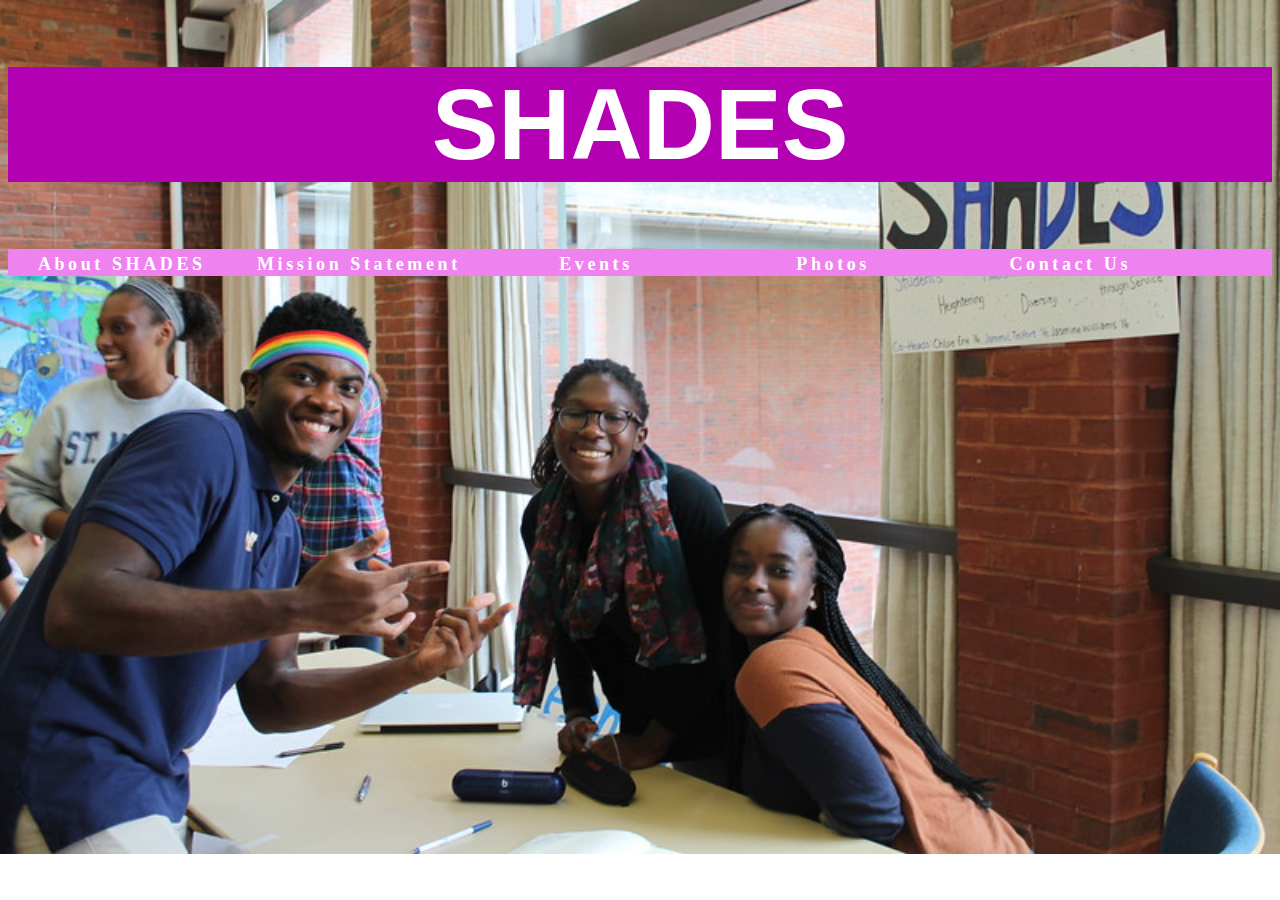
<file: index.html>
<!DOCTYPE html>
<html>


	<head>
		<title> SHADES</title>
		<link rel="stylesheet" type="text/css" href="css/styles.css">
	</head>

	<body>
		<span class = "title"><h1>SHADES</h1></span>
		<div class = 'text'>
		<ul>
			<li class="dropdown">
			<span>About SHADES</span>
				<div class = "dropdown-content">
					<a href = "about.html">About Us</a>
				</div>
			</li>

			<li class="dropdown">
			<span>Mission Statement</span>
				<div class = "dropdown-content">
					<a href = "mission.html">Mission</a>
				</div>
			</li>

			<li class="dropdown">
			<span>Events</span>
				<div class = "dropdown-content">
					<a href = "events.html">Events</a>
				</div>
			</li>


			<li class="dropdown">
			<span>Photos</span>
				<div class = "dropdown-content">
					<a href = "photos.html">Photos</a>
				</div>
			</li>



			<li class="dropdown">
			<span>Contact Us</span>
				<div class = "dropdown-content">
					<a href = "contact.html">Contact Us</a>
				</div>
			</li>



		</ul>
</div>


	</body>






</html>
</file>
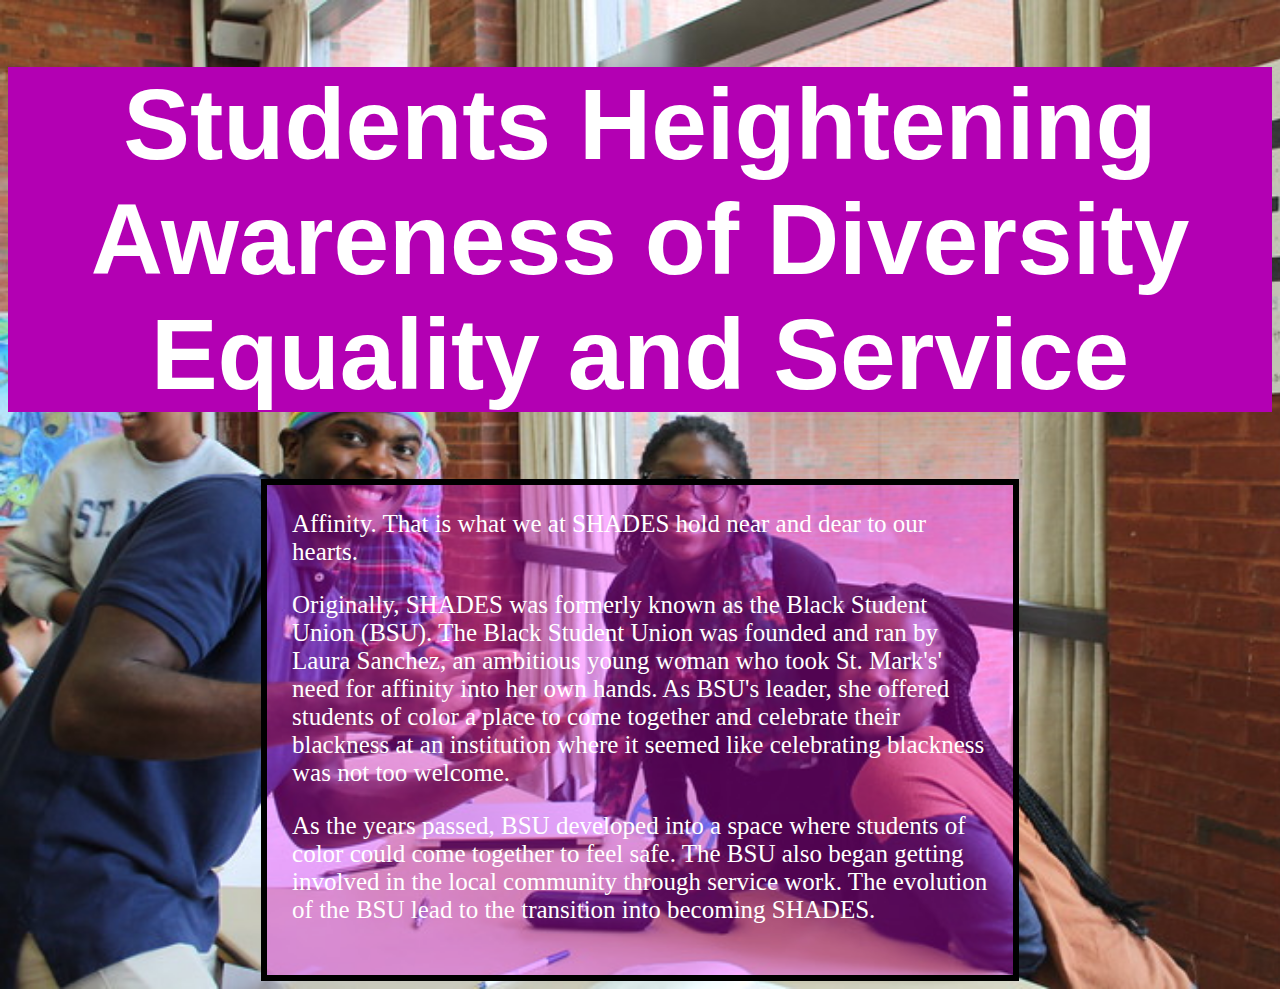
<file: about.html>
<!DOCTYPE html>
<html>

<head>
	<title>About Us</title>
	<link rel="stylesheet" type="text/css" href="css/styles.css">
</head>

<body>
	<span class = "title"><h1>Students Heightening Awareness of Diversity Equality and Service</h1></span>
</body>

<div class = "transparent_b">
	<h class = "about">Affinity. That is what we at SHADES hold near and dear to our hearts.</h>
	<p>Originally, SHADES was formerly known as the Black Student Union (BSU). The Black Student Union was founded and ran by Laura Sanchez, an ambitious young woman who took St. Mark's' need for affinity into her own hands. As BSU's leader, she offered students of color a place to come together and celebrate their blackness at an institution where it seemed like celebrating blackness was not too welcome. </p>

	<p>As the years passed, BSU developed into a space where students of color could come together to feel safe. The BSU also began getting involved in the local community through service work. The evolution of the BSU lead to the transition into becoming SHADES.</p>

	
</html>
</file>
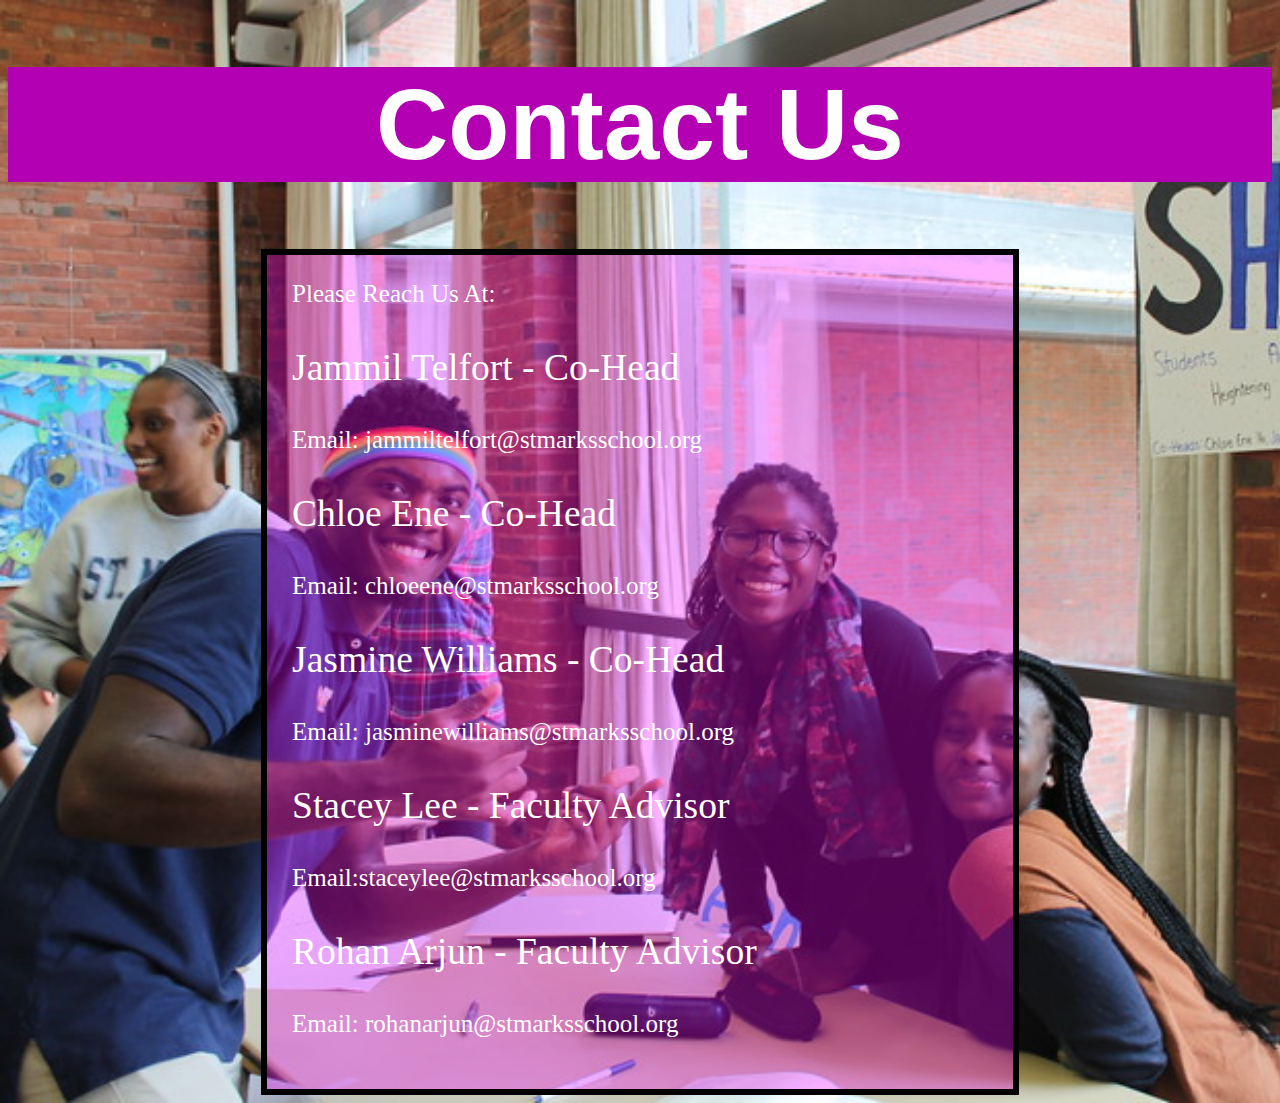
<file: contact.html>
<!DOCTYPE html>
<html>

<head>
	<title>Mission</title>
	<link rel="stylesheet" type="text/css" href="css/styles.css">
</head>

<body>
	<span class = "title"><h1>Contact Us</h1></span>
</body>

<div class = "transparent_b">
	<h class = "contact">Please Reach Us At:</h>
	<p class = "info">Jammil Telfort - Co-Head</p>
	<p>Email: jammiltelfort@stmarksschool.org</p>


	<p class = "info">Chloe Ene - Co-Head</p>
	<p>Email: chloeene@stmarksschool.org</p>


	<p class = "info">Jasmine Williams - Co-Head</p>
	<p>Email: jasminewilliams@stmarksschool.org</p>

	<p class = "info">Stacey Lee - Faculty Advisor</p>
	<p>Email:staceylee@stmarksschool.org</p>

	<p class = "info">Rohan Arjun - Faculty Advisor</p>
	<p>Email: rohanarjun@stmarksschool.org</p>




</html>
</file>
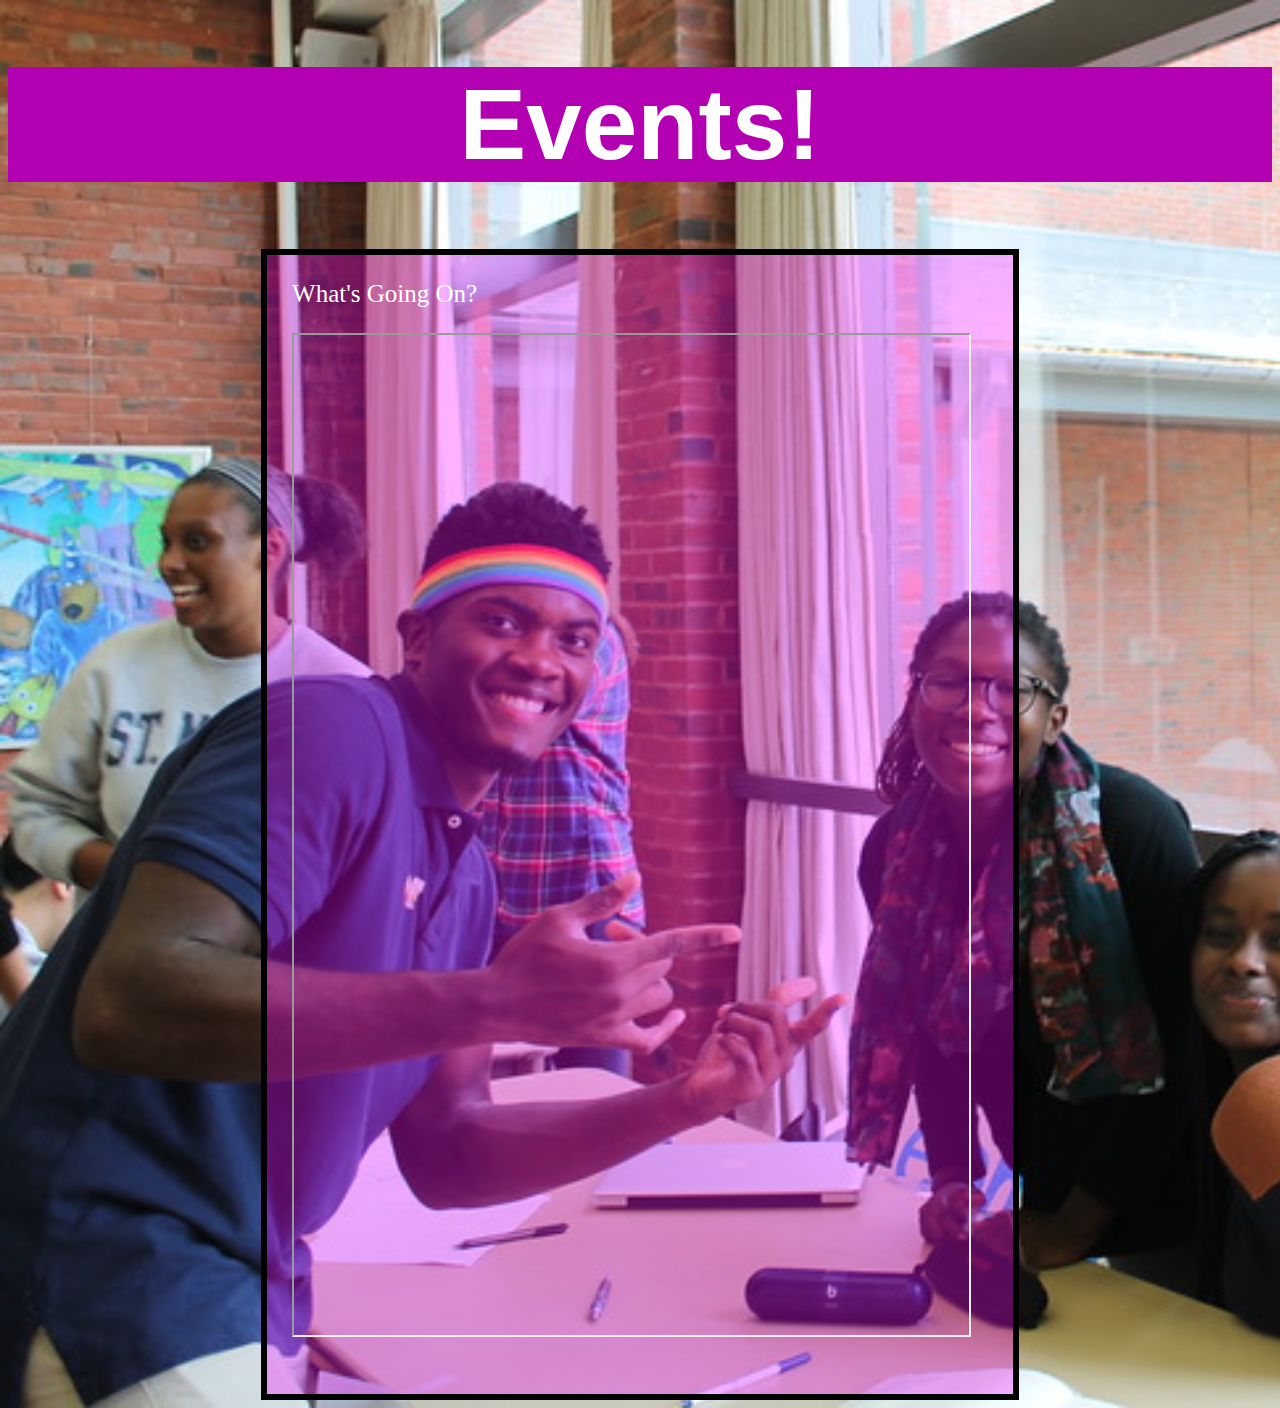
<file: events.html>
<!DOCTYPE html>
<html>

<head>
	<title>Mission</title>
	<link rel="stylesheet" type="text/css" href="css/styles.css">
</head>

<body>
	<span class = "title"><h1>Events!</h1></span>
</body>

<div class = "transparent_b">
	<h class = "events">What's Going On?</h>
	<p>
		<iframe src="https://docs.google.com/a/stmarksschool.org/document/d/1Sbih1694AR8oQa4vOfGbOT5cfGCcumpoGFhmZs0n8LQ/edit?usp=sharing" height="1000" width="675"></iframe>
	</p>


</html>
</file>
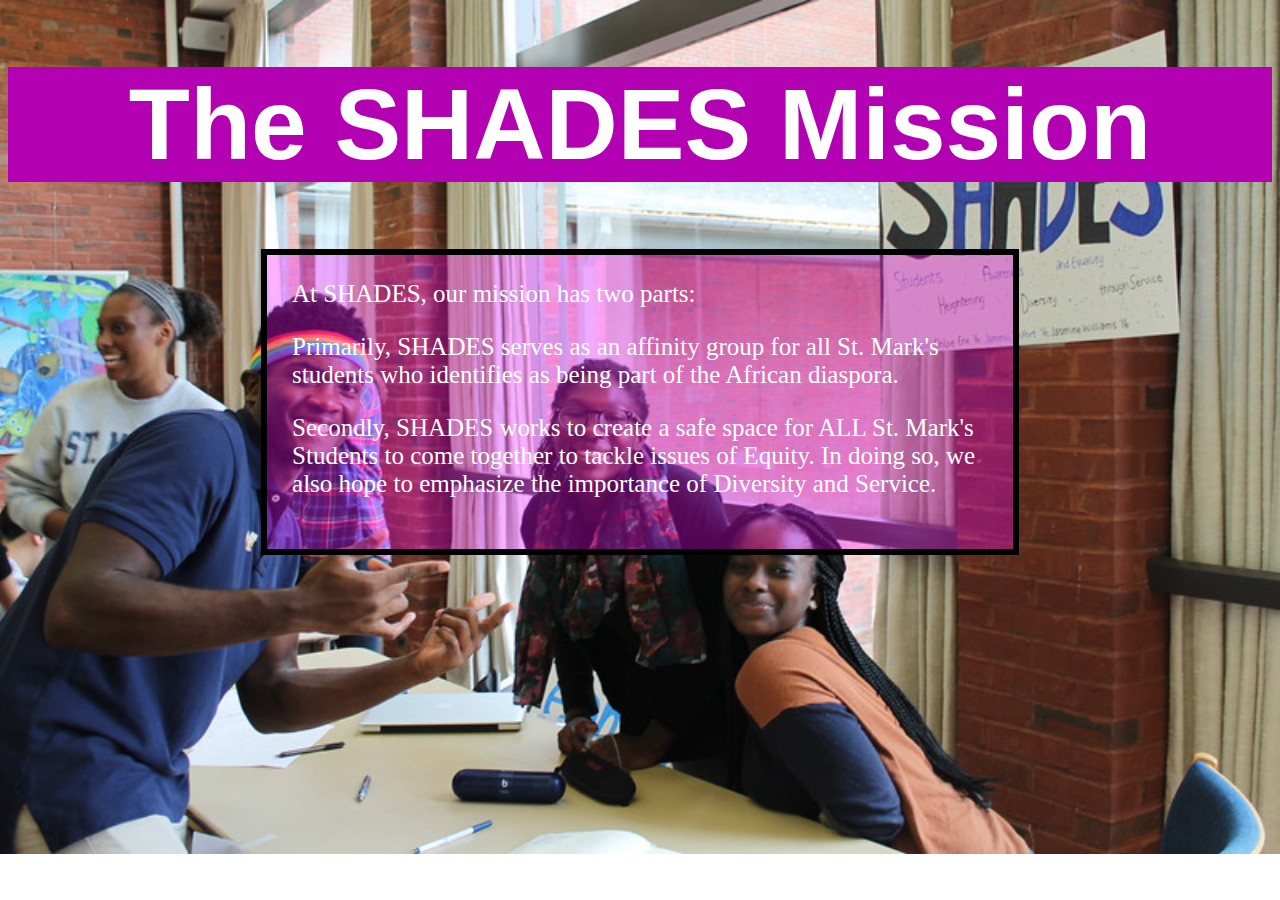
<file: mission.html>
<!DOCTYPE html>
<html>

<head>
	<title>Mission</title>
	<link rel="stylesheet" type="text/css" href="css/styles.css">
</head>

<body>
	<span class = "title"><h1>The SHADES Mission</h1></span>
</body>

<div class = "transparent_b">
	<h class = "about">At SHADES, our mission has two parts:</h>
	<p class = "mission"> Primarily, SHADES serves as an affinity group for all St. Mark's students who identifies as being part of the African diaspora. 
	</p>

	<p>Secondly, SHADES works to create a safe space for ALL St. Mark's Students to come together to tackle issues of Equity. In doing so, we also hope to emphasize the importance of Diversity and Service.</p>
</file>
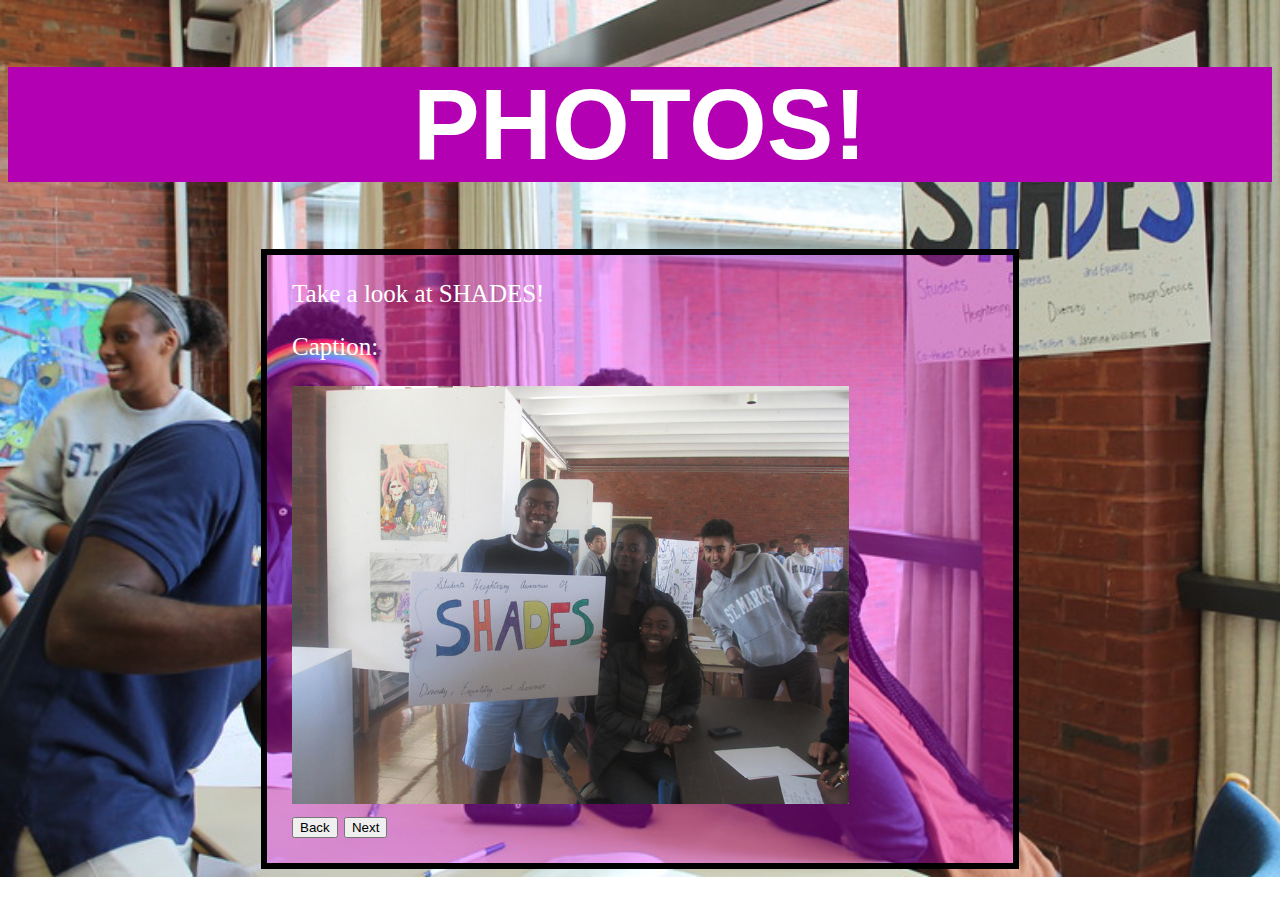
<file: photos.html>
<!DOCTYPE html>
<html>

<head>
	<title>Photos</title>
	<link rel="stylesheet" type="text/css" href="css/styles.css">
</head>

<body>
	<span class = "title"><h1>PHOTOS!</h1></span>
</body>

<div class = "transparent_b">
	<h class = "photos">Take a look at SHADES!</h>
	
	<p id="Caption">Caption: </p>

	<div id="picDiv">
		<img id="picView" src="Pictures/clubfair14.jpg" alt="SHADES Pics">
	</div>

	<div>
		<button id = "backButton">Back</button>
		<button id ="forwardButton">Next</button>
	</div>


<script src="javascript/myScript.js"></script>



</div>

</html>
</file>
<file: css/styles.css>
/*Styles for SHADES Project*/



@font-face{
	font-family: Carrington
	src: url(../Fonts/Carrington/Carrington.ttf);
}

@font-face{
	font-family: Pacifico
	src: url(../Fonts/pacifico/Pacifico.ttf);
}

@font-face{
	font-family: Kaushan
	src: url(../Fonts/kaushan-script/KaushanScript-Regular.otf) format('opentype');
}


body{
	background-image: url("../Pictures/clubfair15.jpg");
	background-repeat: no-repeat;
	background-size: cover;
	

}




h1{

	background-color: #b300b3;
	text-align: center;
	font-family: Carrington, Helvetica, Arial, cursive;
	color: white;
	font-size: 100px;

}



.transparent_b{

		background: rgba(255,0,255,0.3);
		margin-left: 20%;
		margin-right: 20%;
		margin-top: 5%;
		padding: 2%;
		border: solid 6px black;
		font-family: Carrington;
		color: white;
		font-size: 25px;


}

ul {
list-style-type: none;
padding: 0;
margin: 0;
background-color: violet;

}
li{
display: inline-block;
text-align: center;
width: 18%;
background-color: violet;
padding-top: 0s;
margin: 0;
color: white;
}

.dropdown-content{
display: none;
position: absolute;
background-color: violet;
width: 15%;
box-shadow: 0px 8px 16px 0px rgba(0,0,0,0.2); 
margin-top: 0;
margin-left: 0;
text-align: center;
text-decoraton: none;
}

.dropdown{
	display: inline-block;
	font-size: 75%;
	width: 10%
	position: absolute;

}


.dropdown:hover 

.dropdown-content {
display: block;
}


.dropdown-content a {
background-color: violet;
color: white;
padding: 10px 20px;
text-decoraton: none;
display: block;
}

.dropdown-content a:hover {
background-color: violet;
letter-spacing: 0.1em;
font-size: 1.1em;
}

.text {
	font-size: 1.5em;
	letter-spacing: .15em;
	font-weight: bold;
}


.info{
	font-family: Pacifico;
	color: white;
	font-size: 1.5em;
}

.mission{
	font-family: Kaushan;
	color: white;
	font-size: 1em;
}


img{
	width: 80%;
	height: 80%;
}
</file>
